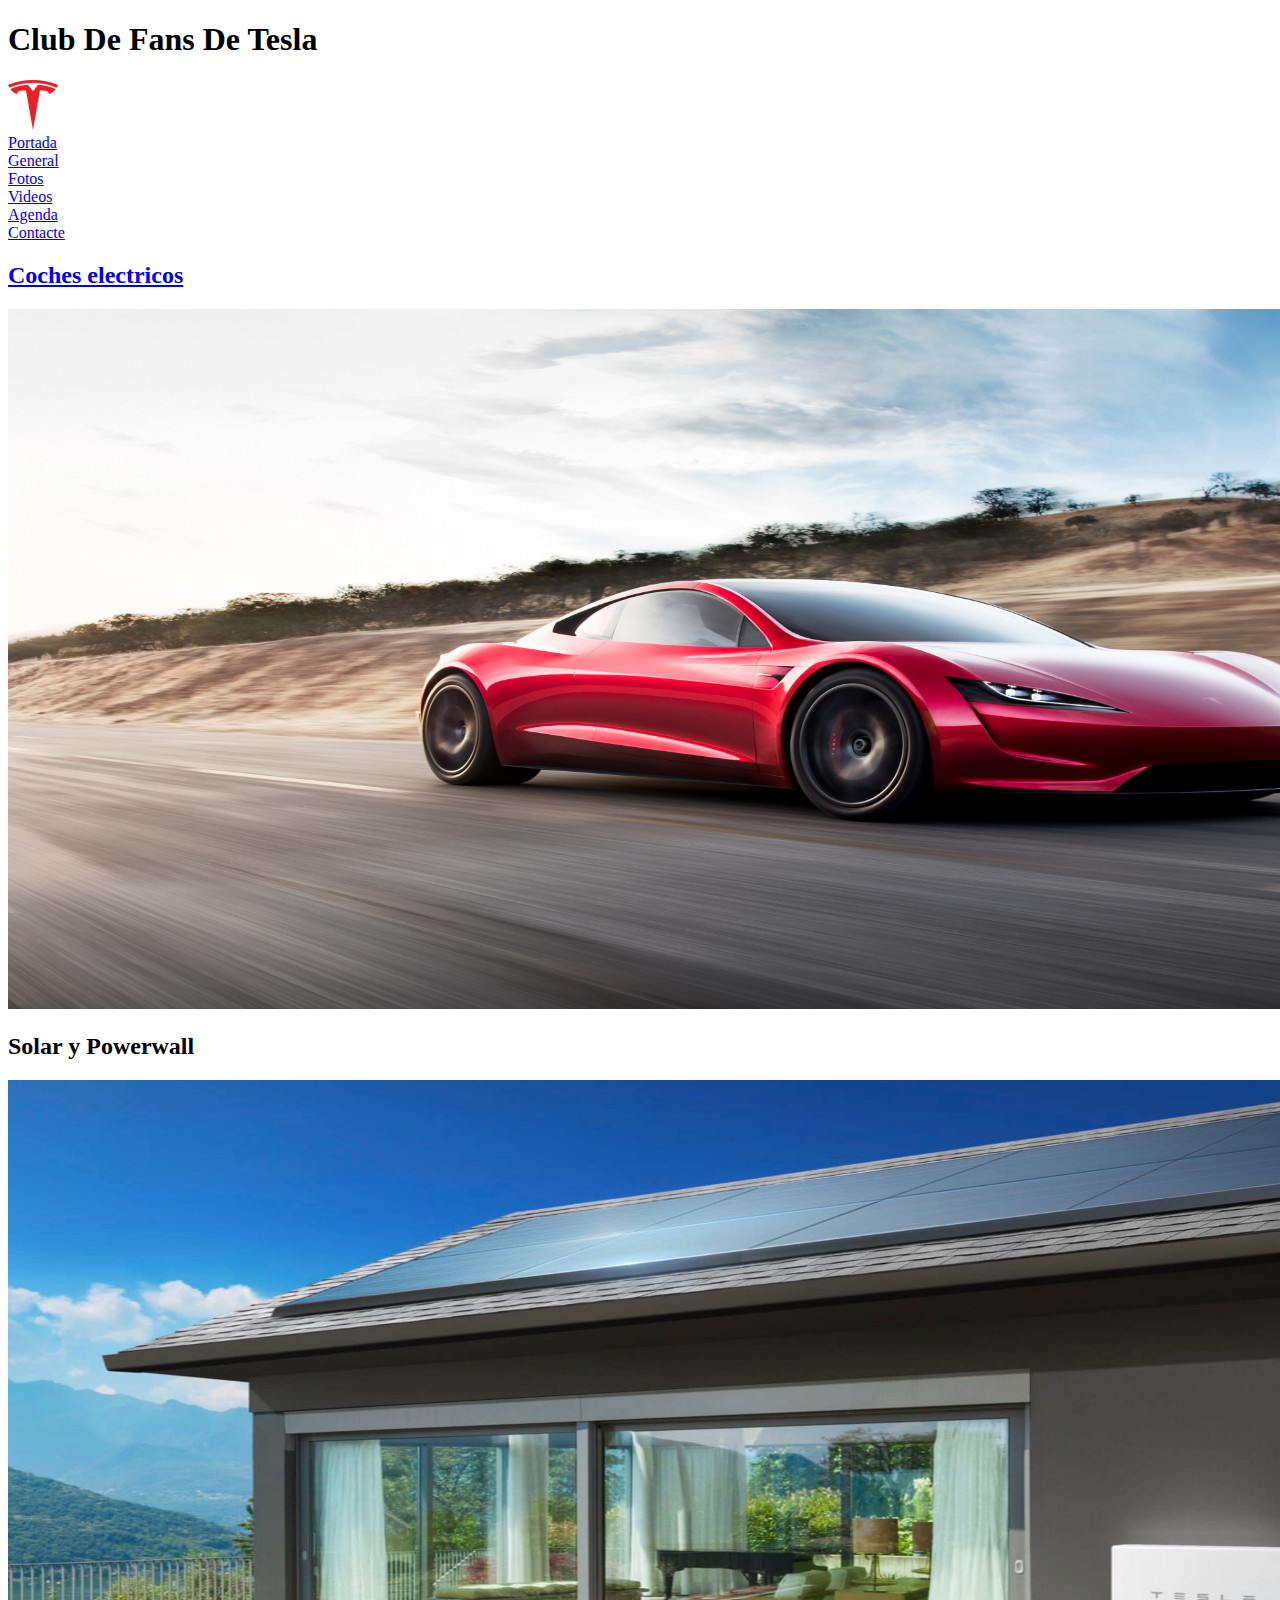
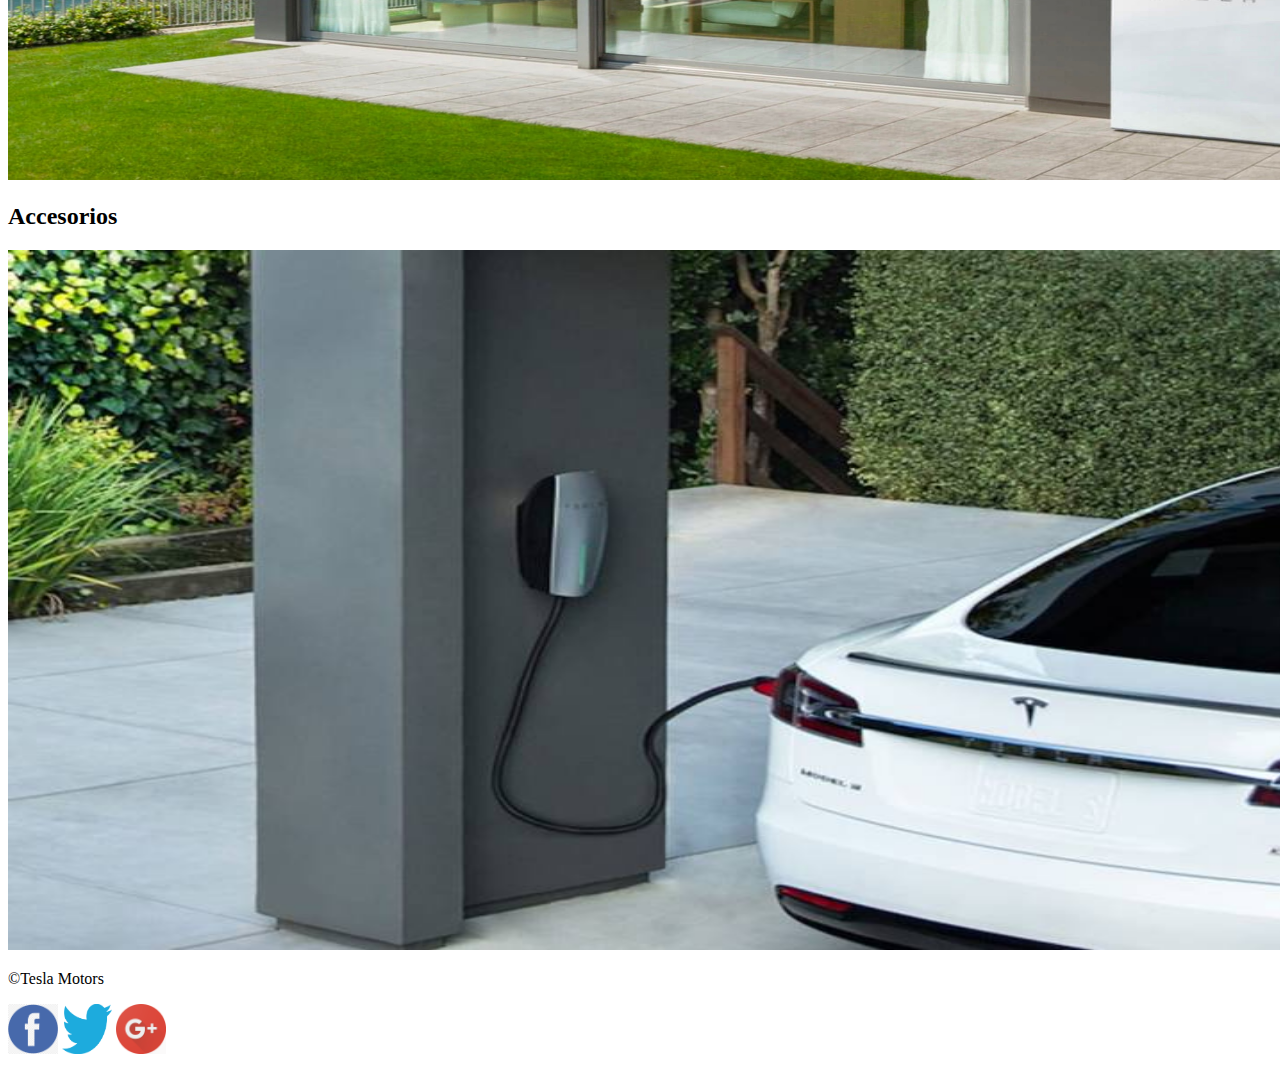
<file: webclubdefans/web/general.html>
<!DOCTYPE html>
<html lang="en">
<head>
    <meta charset="UTF-8">
    <meta http-equiv="X-UA-Compatible" content="IE=edge">
    <meta name="viewport" content="width=device-width, initial-scale=1.0">
    <title>Document</title>
</head>
<body>
    <header>
        <h1>Club De Fans De Tesla</h1>
        <a href="https://www.tesla.com/es" target="_blank"> <img src="../img/tesla.png"alt="Logo Tesla" width="50" height="50"></a>  <!--Logo de tesla--> 
        <nav>
                <li><a href="../index.html">Portada</a></li>
                <li><a href="../web/general.html">General</a></li>
                <li><a href="../web/fotos.html">Fotos</a></li>
                <li><a href="./videos.html">Videos</a></li>
                <li><a href="../web/agenda.html">Agenda</a></li>
                <li><a href="../web/contacte.html">Contacte</a></li>
        </nav>
    </header>

    <main>
        <section>
            
          <a href="../web/fotos.html"><h2>Coches electricos</h2></a> 
           <img src="../img/tesla_roadster.jpg" width="1750" height="700">

        </section>
        <h2>Solar y Powerwall</h2>
        <img src="../img/tesla_powerwall.jpg" width="1750" height="700">
        <section>
            <h2>Accesorios</h2>
            <img src="../img/cargador.jpg" width="1750" height="700">
        </section>
            
    </main>
    <footer>
        <p>&copy;Tesla Motors</p>
                
                    <a href="https://es-es.facebook.com/" target="_blank"><img src="../img/facebook.jpg" alt="Logo Facebook" width="50" height="50" ></a>
                    <a href="https://twitter.com/" target="_blank"><img src="../img/Twitter.jpg" alt="Logo Twitter" width="50" height="50"></a>
                    <a href="https://www.google.es/" target="_blank"> <img src="../img/google+.jpg" alt="Logo Google+" width="50" height="50"></a>
                
    </footer>
</body>
</html>
</file>
